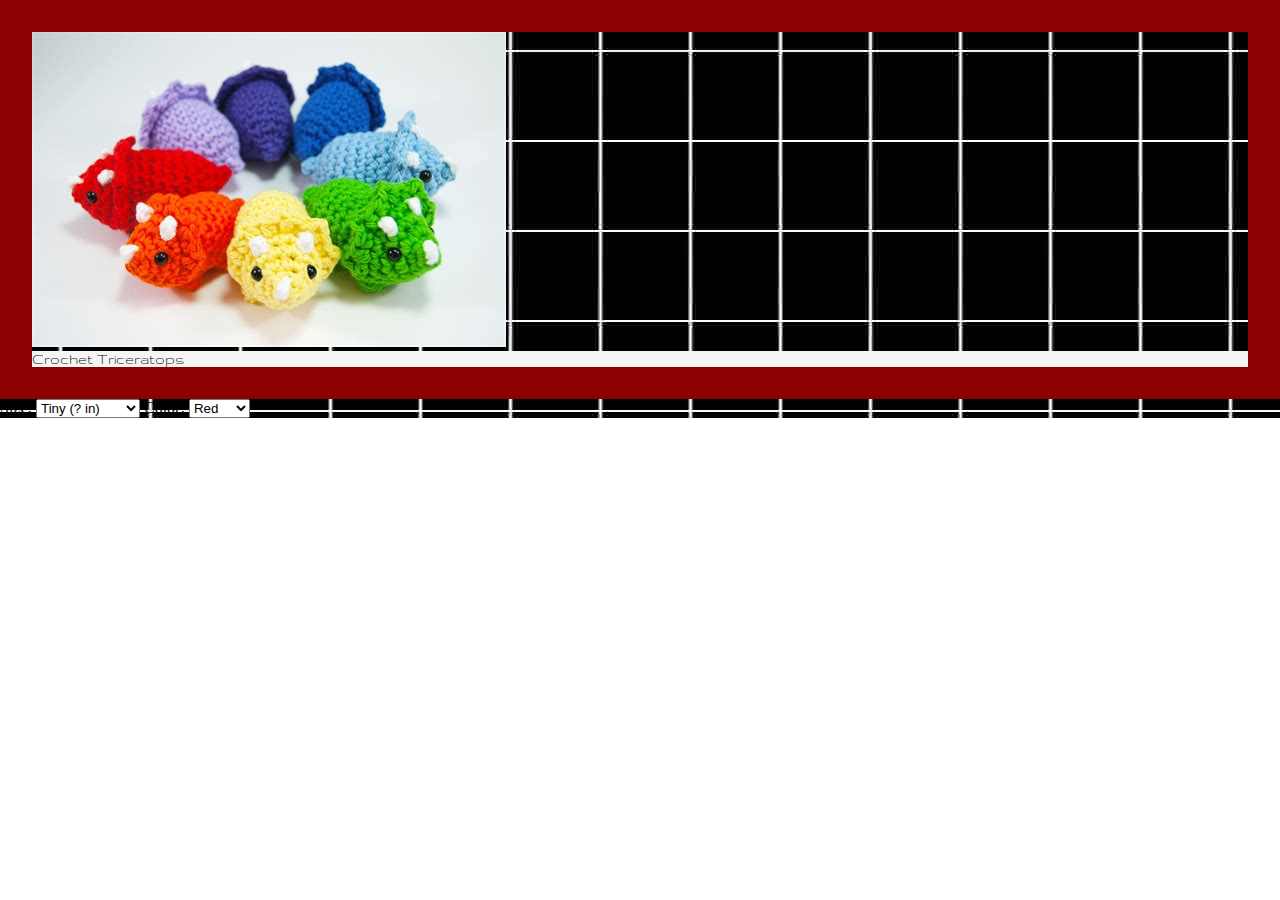
<file: product01.html>
<!DOCTYPE html>
<html lang="en">

<head>
    <meta charset="UTF-8">
    <meta http-equiv="X-UA-Compatible" content="IE=edge">
    <meta name="viewport" content="width=device-width, initial-scale=1.0">
    <link rel="stylesheet" href="style.css">
    <title>Crochet Triceratops</title>
</head>

<body>
    <header></header>
    <main>
        <figure class="product" id="product01">
            <img src="/images/CrochetTriceratops.jpg"
                alt="A group of rainbow-colored crocheted triceratops in a circle.">
            <figcaption>Crochet Triceratops</figcaption>
        </figure>

        <label for="sizes">Size:</label>
        <select name="sizes" id="product_01_sizes">
            <option value="small">Tiny (? in)</option>
            <option value="medium">Medium (? in)</option>
            <option value="large">Jumbo (? in)</option>
        </select>

        <label for="colors">Color:</label>
        <select name="colors" id="product_01_color_options">
            <option value="red">Red</option>
            <option value="green">Green</option>
            <option value="yellow">Yellow</option>
            <option value="blue">Blue</option>
        </select>
    </main>
    <footer></footer>
</body>

</html>
</file>
<file: style.css>
@import url('https://fonts.googleapis.com/css2?family=Gruppo&family=Mr+Dafoe&family=Special+Elite&display=swap');

* {
    margin: 0;
    padding: 0;
    box-sizing: border-box;
}

main {
    background-image: url(/images/WhiteOnBlackGrid.png);
}

h2 {
    font-family: 'Special Elite', cursive;
}

h3, p, figcaption {
    font-family: 'Gruppo', cursive;
}

figcaption {
    color: black;
    background-color: whitesmoke;
}

.product-grid {
    display: grid;
    grid-template-columns: 1fr 1fr;
    grid-gap: 2rem;
}

.product {
    border: solid darkred 2em;
}
</file>
